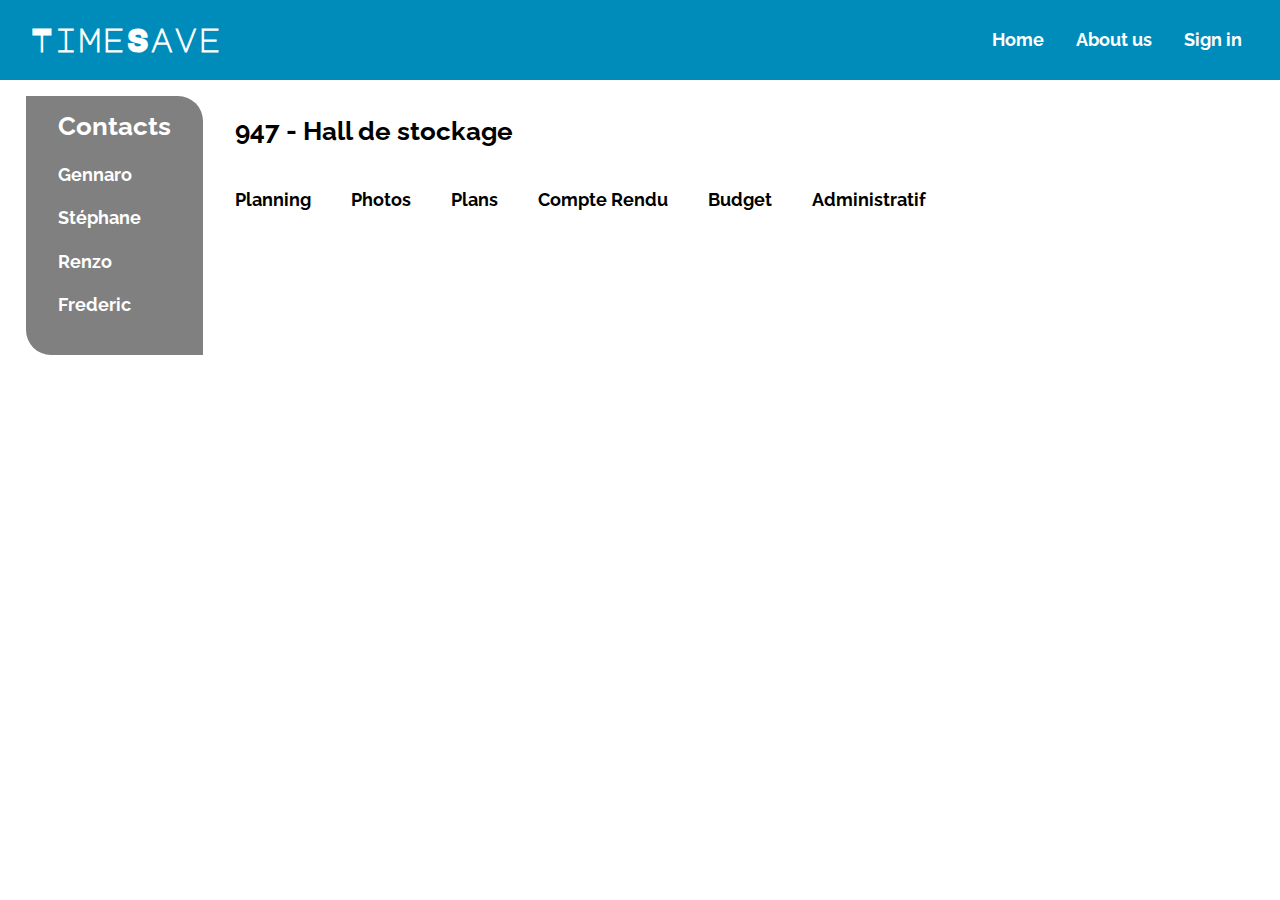
<file: firstProject.html>
<!DOCTYPE html>
<html lang="en" dir="ltr">
<head>
  <meta charset="utf-8">
  <title>TimeSave</title>
  <link rel="stylesheet" href="normalize.css">
  <link href="https://fonts.googleapis.com/css?family=Raleway" rel="stylesheet">
  <link href="https://fonts.googleapis.com/css?family=Major+Mono+Display|Source+Sans+Pro" rel="stylesheet">
  <link rel="stylesheet" href="style.css">
  <link rel="stylesheet" href="style-firstProject.css">
</head>
<body>
  <div class="navigationContainer redBox">
    <h1>TimeSave</h1>
    <h4 class="navigation white"><a href="index.html">Home</a></h4>
    <h4 class="navigation">About us</h4>
    <h4 class="navigation signIn">Sign in</h4>
  </div>

  <div class="container-flexbox redBox">
    <div class="contacts blueBox">
      <h2>Contacts</h2>
      <h4>Gennaro</h4>
      <h4>Stéphane</h4>
      <h4>Renzo</h4>
      <h4>Frederic</h4>
    </div>

    <div class="projects-flexbox redBox">
        <h2 class="firstProject blueBox">947 - Hall de stockage</h2>
      <div class="menu">
        <h4>Planning</h4>
        <h4>Photos</h4>
        <h4>Plans</h4>
        <h4>Compte Rendu</h4>
        <h4>Budget</h4>
        <h4>Administratif</h4>
      </div>
    </div>
  </div>

</body>
</html>
</file>
<file: style.css>
* {
  font-family: 'Raleway', sans-serif;
}

.navigationContainer {
  display: flex;
  flex-direction: row;
  justify-content: space-between;
  align-items: center;
  padding: 0 30px 0;
  background-color: #008CBA;
  border: none;
  color: white;
}

.navigation {
  margin-right: 2rem;
}
.signIn {
  margin-right: 0.5rem;
}

.container-flexbox {
  display: flex;
  flex-direction: row;
  justify-content: space-between;
  align-items: flex-start;
  padding: 1rem 2% 1rem;
}

.contacts {
  padding: 1rem 2rem 1rem;
  border-radius: 0 25px 0 25px;
  margin-right: 2rem;
  background-color: grey;
  color: white;
}

.contacts h2 {
  margin-top: 0;
  text-align: center;
}

.svg {
  width: 2.5rem;
}

.svg_newProject {
  width: 4rem;
}

.icons-flexbox {
  display: flex;
  flex-direction: row;
  justify-content: flex-start;
  align-items: center;
}

.name {
  padding: 0 20px 0;
}

.projects-flexbox {
  display: flex;
  flex-direction: column;
  justify-content: center;
  align-items: flex-start;
  flex-grow: 4;
}

.two-items-flexbox {
  display: flex;
  flex-direction: row;
  justify-content: center;
  align-items: center;
}

.two-items-flexbox h2 {
  margin-right: 3rem;
}

.notifications {
  display: flex;
  flex-direction: column;
  justify-content: center;
  align-items: center;
  flex-grow: 2;
}

h1 {
  font-family: 'Major Mono Display', monospace;
  margin-right: auto;
}

h2 {
    font-size: 1.6rem;
}

h3 {
  font-size: 1.3rem;
}

h4 {
  font-size: 1.1rem;
}

a {
  text-decoration: none;
  color: black;
}

.white a {
  text-decoration: none;
  color: white;
}

footer {
  height: 3rem;
  background-color: #008CBA;
}

.timelineTitle {
  font-family: 'Major Mono Display', monospace;
  padding-left: 2rem;
  padding-top: 1rem;
  padding-bottom: 1rem;
  margin-top: 0;
  margin-bottom: 0;
  background-color: #008CBA;
  color: white;
}

.timelineContainer {
  height: 25rem;
  display: flex;
  flex-direction: row;
  justify-content: space-between;
  align-items: stretch;
  height: 30rem;
  border-bottom: 5px black solid;
}

.timelineMenu {
  flex-grow: 0.5;
  text-align: center;
  border-right: 5px black solid;
}

.timelineScreen {
  flex-grow: 4;
  text-align: center;
}

/* .redBox {
  border: 3px red solid;
}

.blueBox {
  border: 3px blue solid;
} */
</file>
<file: style-firstProject.css>
.container-flexbox {
  align-items: flex-start;
  justify-content: space-around;
}

.two-items-flexbox {
  justify-content: flex-start;
}

.firstProject {
  margin-bottom: 0.8em;
}

.menu {
  display: flex;
  flex-direction: row;
}

.menu h4 {
  margin-right: 40px;
}
/* .redBox {
  border: 3px red solid;
}

.blueBox {
  border: 3px blue solid;
} */
</file>
